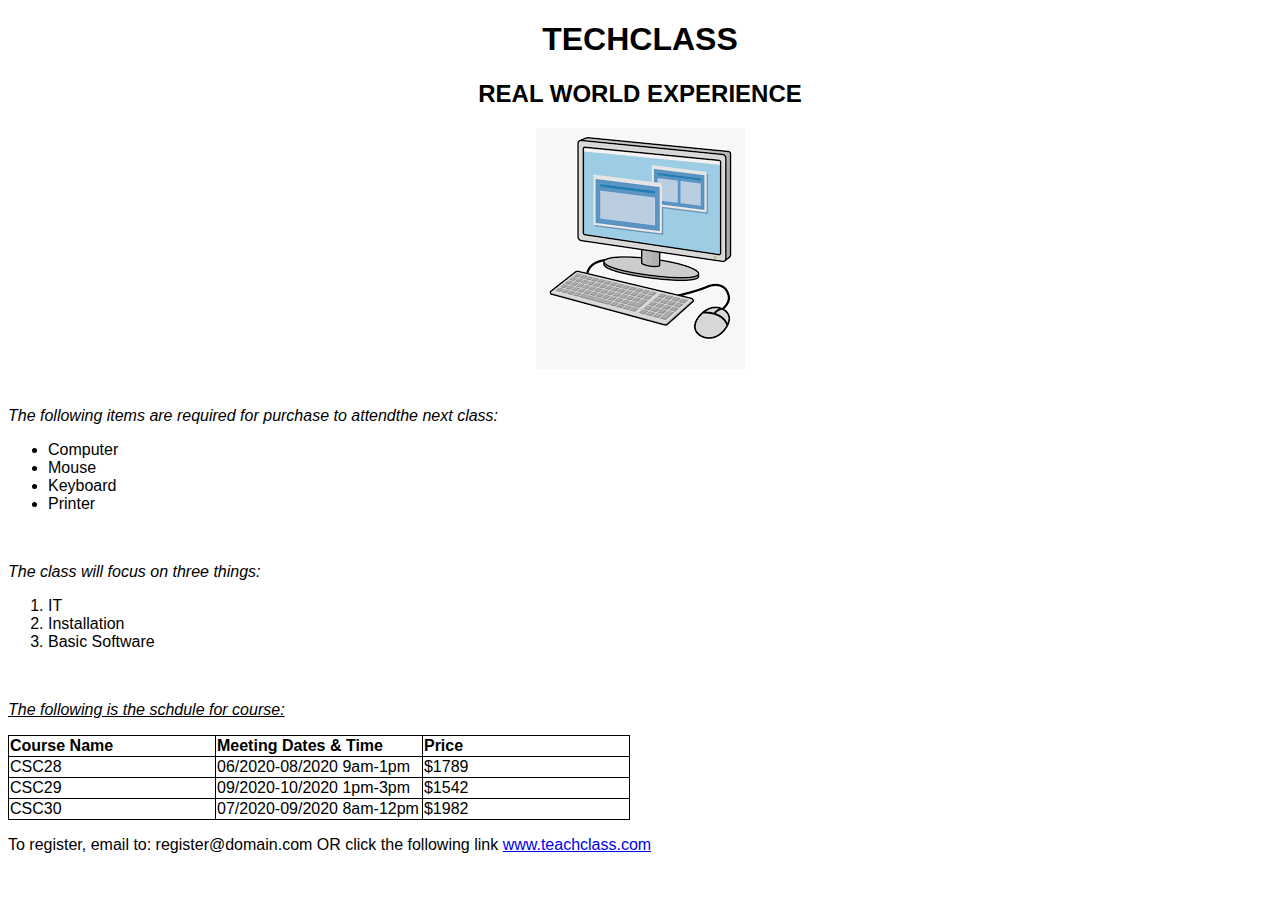
<file: exam1/index.html>
<!DOCTYPE html>
	<html>
		<head>
			<link rel="stylesheet" type="text/css" href="stylesheet.css">
			<title>Exam 1 part 2</title>
			<style>
				table{
					border-collapse: collapse;
				}

				td,th{
					border: 1px solid #000000;
					text-align: left;
					width:33%;
	
				}
			</style>
		</head>
		<body>
			<div style="text-align:center;">
				<h1>TECHCLASS</h1>
				<h2>REAL WORLD EXPERIENCE</h2>
			
				<img src="computer.jpg" alt="Computer image here"/>
			</div>
			<br>
			<p><i>The following items are required for purchase to attendthe next class:</i></p>
			<ul>
				<li>Computer</li>
				<li>Mouse</li>
				<li>Keyboard</li>
				<li>Printer</li>
			</ul>
			<br>
			<p><i>The class will focus on three things:</i></p>
			<ol>
				<li>IT</li>
				<li>Installation</li>
				<li>Basic Software</li>
			</ol>
			<br>
			<p><i><u>The following is the schdule for course:</u></i></p>
			<table>
				<tr>
					<th>
						Course Name
					</th>
					<th>
						Meeting Dates & Time 
					</th>
					<th>
						Price
					</th>
				</tr>
				<tr>
					<td>
						CSC28
					</td>
					<td>
						06/2020-08/2020 9am-1pm
					</td>
					<td>
						$1789
					</td>
				</tr>
				<tr>
					<td>
						CSC29
					</td>
					<td>
						09/2020-10/2020 1pm-3pm
					</td>
					<td>
						$1542
					</td>
				</tr>
				<tr>
					<td>
						CSC30
					</td>
					<td>
						07/2020-09/2020 8am-12pm
					</td>
					<td>
						$1982
					</td>
				</tr>
			</table>
			<p>To register, email to: register@domain.com OR click the following link <a href="www.teachclass.com">www.teachclass.com</a></p>
		</body>
	</html>
</file>
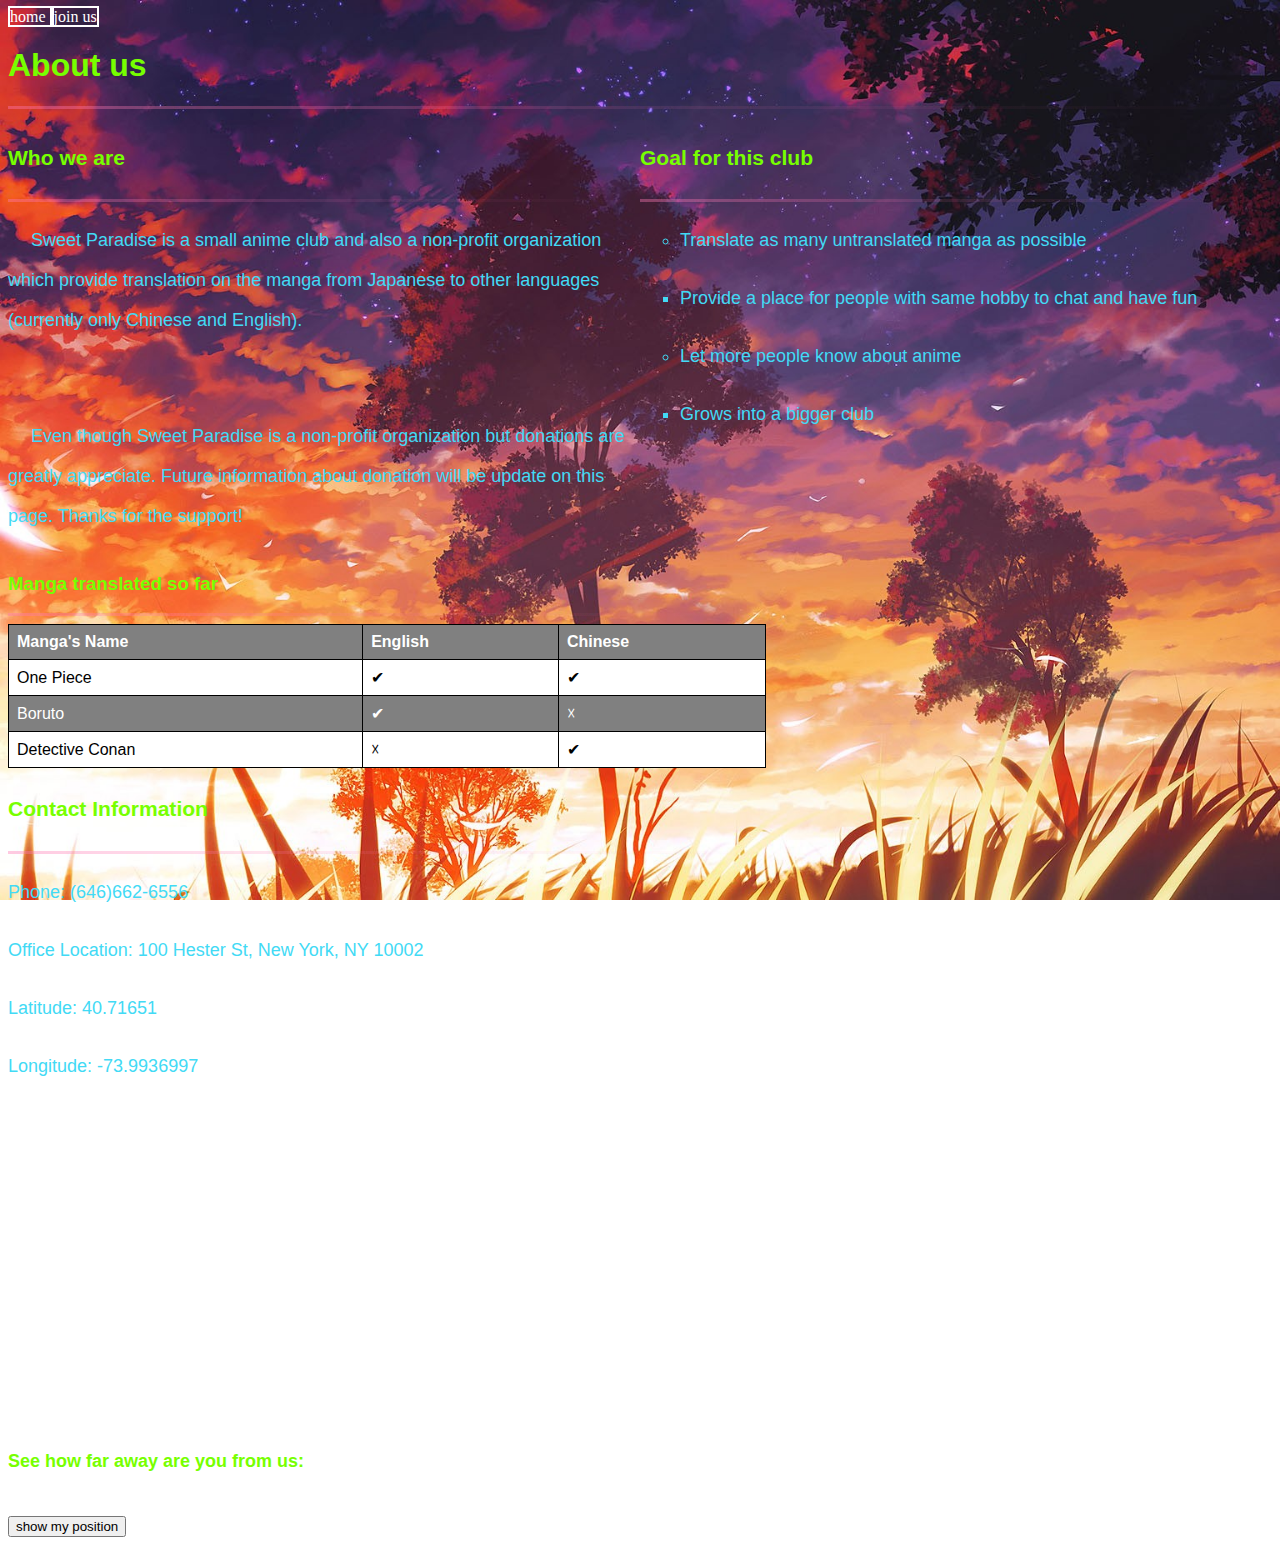
<file: project1/child_page/about_us.html>
<!--Wei Ming Liu -->
<!--about_us page-->

<!DOCTYPE html>

<html>
	<head>
		<title>About Us</title>
		<link rel="stylesheet" type="text/css" href="../css/stylepage.css">
		<script src = "../javascript/script.js"></script>
	</head>
	<body>
		<div>
			<a class = "to_link" href="../index.html"> home </a>
			<a class = "to_link" href="join_us.html"> join us </a>
		</div>
		<h1>About us</h1>
		<hr class="child_page">
		<div class="blog_writting">
			<h3> Who we are </h3>
			<hr class="child_page">
			<p> &emsp; Sweet Paradise is a small anime club and also a non-profit organization which provide translation
				on the manga from Japanese to other languages (currently only Chinese and English).
			</p>
			<br>
			<p> &emsp; Even though Sweet Paradise is a non-profit organization but donations are greatly appreciate.
				Future information about donation will be update on this page. Thanks for the support!
			</p>
		</div>
		<div class="blog_writting">
			<h3> Goal for this club </h3>
			<hr class="child_page">
			<ul>
				<li><p>Translate as many untranslated manga as possible</p></li>
				<li><p>Provide a place for people with same hobby to chat and have fun</p></li>
				<li><p>Let more people know about anime</p></li>
				<li><p>Grows into a bigger club</p></li>
			</ul>
		</div>
		<div style="float:left;width:60%;">
			<h3> Manga translated so far </h3>
			<hr class="child_page">
		</div>
		<table>
			<tr>
				<th>Manga's Name</th>
				<th>English</th>
				<th>Chinese</th>
			</tr>
			<tr>
				<td>One Piece</td>
				<td>&#10004</td>
				<td>&#10004</td>
			</tr>
			<tr>
				<td>Boruto</td>
				<td>&#10004</td>
				<td>&#9747</td>
			</tr>
			<tr>
				<td>Detective Conan</td>
				<td>&#9747</td>
				<td>&#10004</td>
			</tr>
		</table>
		<div class="blog_writting" style="float:left;width:60%;">
			<h3> Contact Information </h3>
			<hr class="child_page">
			<p>Phone: (646)662-6556</p>
			<p>Office Location: 100 Hester St, New York, NY 10002</p>
			<p>Latitude: 40.71651</p>
			<p>Longitude: -73.9936997</p>
			<p>
				<iframe src="https://www.google.com/maps/embed?pb=!1m14!1m8!1m3!1d12096.273731085765!2d-73.9936997!3d40.
			71651!3m2!1i1024!2i768!4f13.1!3m3!1m2!1s0x0%3A0x7dc4e068b3208b0c!2sMS%20131!5e0!3m2!1sen!2sus!4v15820740112
			29!5m2!1sen!2sus" width="400" height="300" frameborder="0" style="border:0;" allowfullscreen=""></iframe>
			</p>
			<h4>See how far away are you from us:</h4>
			<button type="button" onclick="getLocation();">show my position</button>
			<p id="pos"></p>
		</div>
	</body>
</html>
</file>
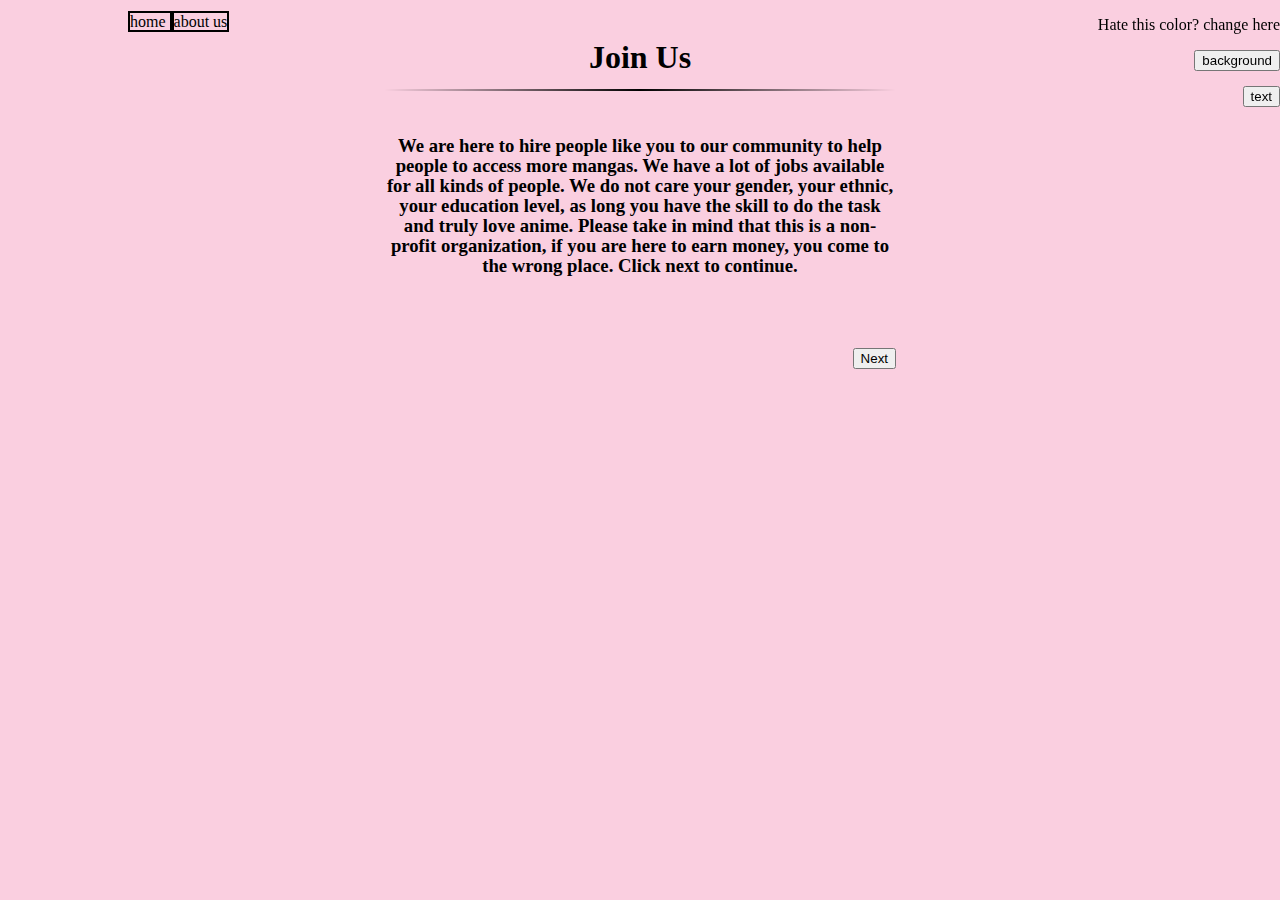
<file: project1/child_page/join_us.html>
<!--Wei Ming Liu -->
<!--join_us page-->

<!DOCTYPE html>

<html>
	<head>
		<title>Join us Page</title>
		<link rel="stylesheet" type="text/css" href="../css/resume_stylepage.css">
		<script src = "../javascript/script.js"></script>
	</head>
	<body>
	<div>
		<a class="to_link" href="../index.html"> home </a>
		<a class="to_link" href="about_us.html"> about us </a>
	</div>
	<div class="setting_change">
		<p>Hate this color? change here</p>
		<button type = "button" style="float:right;" onclick = "bg_color_change();">
			background
		</button>
		<br>
		<br>
		<button type = "button" style="float:right;" onclick="txt_color_change();">
			text
		</button>
	</div>

	<h1>Join Us</h1>
	<hr>
	<br>
	<h3>
		We are here to hire people like you to our community to help people to access more mangas. We have a lot of
		jobs available for all kinds of people. We do not care your gender, your ethnic, your education level, as long
		you have the skill to do the task and truly love anime. Please take in mind that this is a non-profit
		organization, if you are here to earn money, you come to the wrong place. Click next to continue.
	</h3>
	<br>
	<br>
	<br>
	<a href="resume_form.html" target="_blank">
		<button style="float:right;"> Next </button>
	</a>
	</body>
</html>
</file>
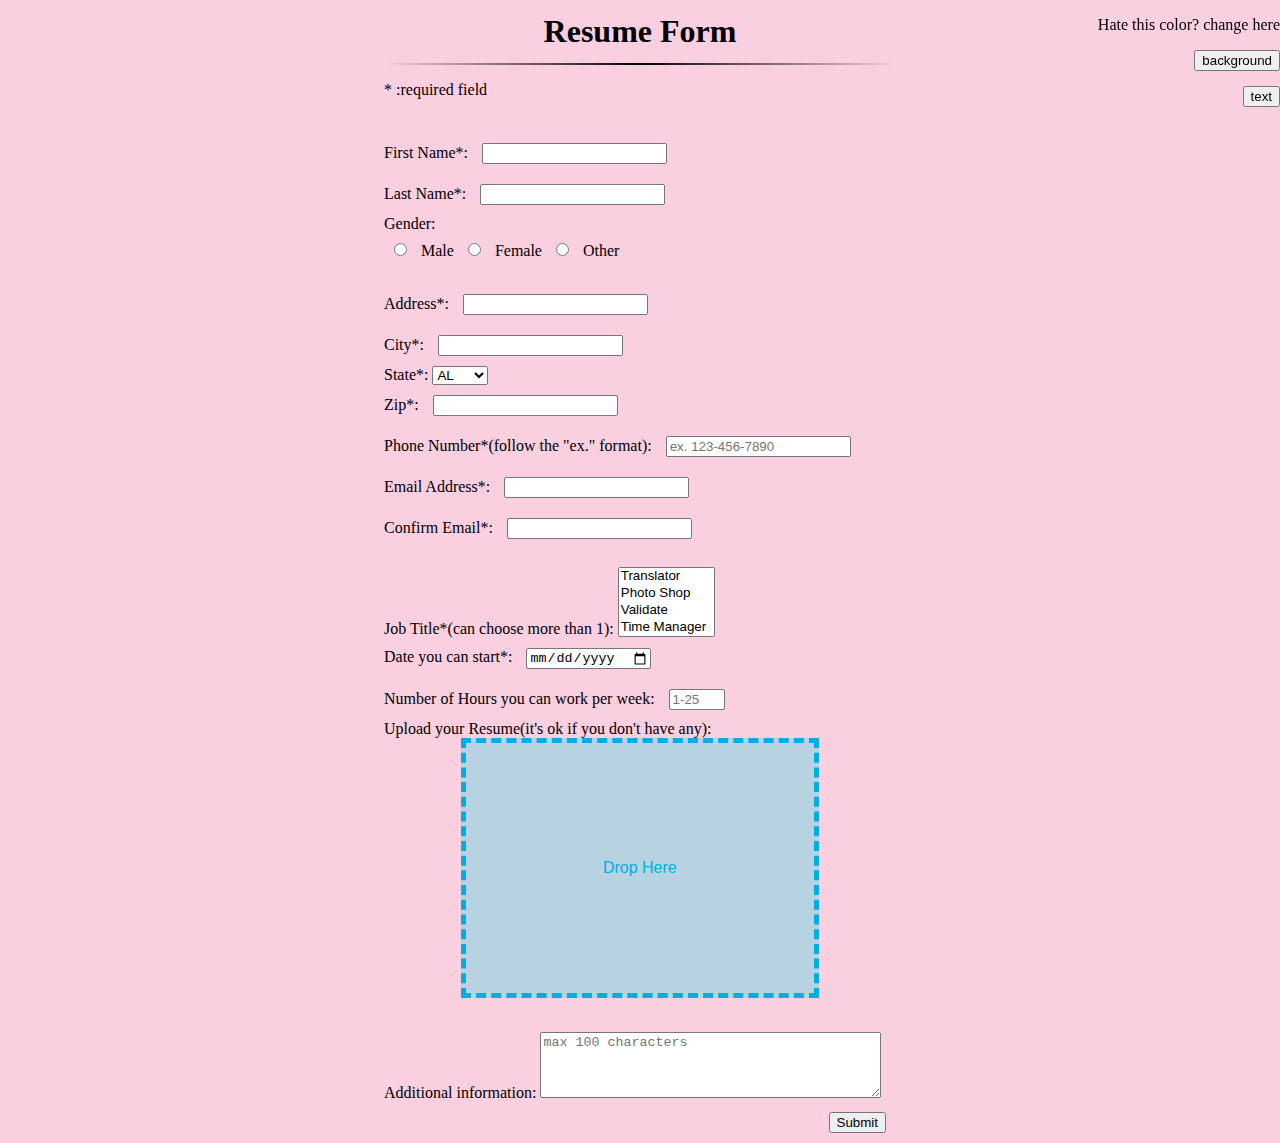
<file: project1/child_page/resume_form.html>
<!--Wei Ming Liu -->
<!--resume form page-->

<!DOCTYPE html>

<html>
	<head>
		<title>Resume Page</title>
		<link rel="stylesheet" type="text/css" href="../css/resume_stylepage.css">
		<script src = "../javascript/script.js"></script>
	</head>
	<body>
	<div class="setting_change">
		<p>Hate this color? change here</p>
		<button type = "button" style="float:right;" onclick = "bg_color_change();">
			background
		</button>
		<br>
		<br>
		<button type = "button" style="float:right;" onclick="txt_color_change();">
			text
		</button>
	</div>
	<h1>Resume Form</h1>
	<hr>
	<p>* :required field</p>
	<br>
	<form action="" name="register" onsubmit="printForm();" method="post">
		<label for="f_name">First Name*:</label>
		<input type="text" id="f_name" name="First Name" class="" onkeyup="autoUpper('f_name');
			nameCheck('f_name', 'err_f');" required/><span id="err_f"></span>
		<br>
		<label for="l_name">Last Name*:</label>
		<input type="text" id="l_name" name="Last Name" class="" onkeyup="autoUpper('l_name');
			nameCheck('l_name', 'err_l');" required/><span id="err_l"></span>
		<br>
		<label for="gender">Gender:</label>
		<div id="gender">
			<input type="radio" value="male"> Male
			<input type="radio" value="female"> Female
			<input type="radio" value="other"> Other
		</div>
		<br>
		<label for="address">Address*:</label>
		<input type="text" id="address" name="Address" required/>
		<br>
		<label for="city">City*:</label>
		<input type="text" id="city" name="City" required/>
		<br>
		<label for="state">State*:</label>
		<select id="state" name="State" required>
			<option value="al">AL</option> <option value="ak">AK</option> <option value="ar">AR</option>
			<option value="az">AZ</option> <option value="ca">CA</option> <option value="co">CO</option>
			<option value="ct">CT</option> <option value="de">DE</option> <option value="fl">FL</option>
			<option value="ga">GA</option> <option value="hi">HI</option> <option value="ia">IA</option>
			<option value="id">ID</option> <option value="il">IL</option> <option value="in">IN</option>
			<option value="ks">KS</option> <option value="ky">KY</option> <option value="la">LA</option>
			<option value="ma">MA</option> <option value="md">MD</option> <option value="me">ME</option>
			<option value="mi">MI</option> <option value="mn">MN</option> <option value="ms">MS</option>
			<option value="mo">MO</option> <option value="mt">MT</option> <option value="ne">NE</option>
			<option value="nv">NV</option> <option value="nh">NH</option> <option value="nm">NM</option>
			<option value="nj">NJ</option> <option value="ny">NY</option> <option value="nc">NC</option>
			<option value="nd">ND</option> <option value="oh">OH</option> <option value="ok">OK</option>
			<option value="or">OR</option> <option value="pa">PA</option> <option value="ri">RI</option>
			<option value="sc">SC</option> <option value="sd">SD</option> <option value="tn">TN</option>
			<option value="tx">TX</option> <option value="ut">UT</option> <option value="vt">VT</option>
			<option value="va">VA</option> <option value="wa">WA</option> <option value="wv">WV</option>
			<option value="wi">WI</option> <option value="wy">WY</option> <option value="nm">NM</option>
			<option value="other">Other</option>
		</select>
		<br>
		<label for="zip">Zip*:</label>
		<input type="text" id="zip" name="Zip Code" minlength="5" maxlength="5" required/>
		<br>
		<label for="phone">Phone Number*(follow the "ex." format):</label>
		<input type="tel" id="phone" name="Phone Number" placeholder="ex. 123-456-7890"
			   pattern="[0-9]{3}-[0-9]{3}-[0-9]{4}" maxlength="12" required/>
		<br>
		<div>
			<label for="email">Email Address*:</label>
			<input type="email" id="email" name="Email Address"
				   onkeyup="checkForMatch('email', 'cemail', 'str')" required/>
			<br>
			<label for="cemail">Confirm Email*:</label>
			<input type="email" id="cemail" class=""
				   onkeyup="checkForMatch('email', 'cemail', 'str')" required>
			<span id="str"></span>
		</div>
		<br>
		<label for="job">Job Title*(can choose more than 1):</label>
		<select id="job" name="Job Title" multiple required>
			<option value="translator">Translator</option>
			<option value="ps">Photo Shop</option>
			<option value="validate">Validate</option>
			<option value="time">Time Manager</option>
			<option value="web">Web Developer</option>
		</select>
		<br>
		<label for="start_date">Date you can start*:</label>
		<input type="date" id="start_date" name="Start Date" required/>
		<br>
		<label for="work_hr">Number of Hours you can work per week:</label>
		<input type="number" id="work_hr" min="1" max="25" placeholder="1-25"/>
		<br>
		<label>Upload your Resume(it's ok if you don't have any):</label>
		<br>
		<div id="drag_in_zone" ondragover="hoverFile(event)"
			 ondrop="uploadFile(event)">
			<div id="drag_upload">
				<p>Drop Here</p>
				<input type="file" id="select_file">
			</div>
		</div>
		<p id="file_name" style="margin-left:15%"></p>
		<br>
        <label for="add_info">Additional information:</label>
		<textarea id="add_info" rows="4" cols="40" maxlength="100" placeholder="max 100 characters"></textarea>
        <br>
		<input type="submit" style="float:right;" onclick = "checkForm();">
	</form>
	</body>
</html>
</file>
<file: exam1/stylesheet.css>
/*style sheet*/

body{
	font-family: Arial;
	
}
</file>
<file: project1/css/stylepage.css>
/* css style page for index and about us page */
/*CISC3650*/

a{
    text-decoration: none;
    color: #ffffff;

}

html{
	background-image: url("../images/background.jpg");
	background-repeat: no-repeat;
	background-size: cover;
	background-attachment:fixed;
}

h1,h2,h3,h4,h5,h6{
	font-family: Comic Sans MS, Arial, sans-serif;
	color: #77ff00;
}

label {
    display: block;
    margin: 1px;
    padding: 1px;
}

table {
    font-family: Arial, sans-serif;
    border-collapse: collapse;
    width: 60%;
}

td, th {
    border: 1px solid #000000;
    text-align: left;
    padding: 8px;
}

tr{	
	background-color: grey;
	color: white;
}

tr:nth-child(even) {
    background-color: white;
    color:black;
}

ul{
    list-style: circle;
}

li:nth-child(even){
    list-style: square;
}

.blog_writting{
    float: left;
    width: 50%;
    color: #42daf5;
    font-family: Arial, sans-serif;
    font-size: 18px;
    line-height: 40px;
}

.invalid{
    background:red;
}

.valid{
    background:green;
}

.music_box{
	color: red;
	position:fixed;
	bottom: 0px;
	right: 0px;
}

a.to_link{
	position:static;
	top:5px;
	left:0px;
	border: 2px solid #ffffff;
}

hr.home_page{
    display: block;
    position: static;
    border: 0;
    height: 2px;
    background-image: linear-gradient(to right, rgba(255,122,180,0), rgba(255,122,180,0.9), rgba(255,122,180,0));
    
}

hr.child_page {
    display: block;
    position: static;
    border: 0;
    height: 3px;
    background-image: linear-gradient(to right, rgba(255,122,180,0.4), rgba(255,122,180,0.1), rgba(255,122,180,0));
}

#title_page{
    padding-top: 200px;
    margin-left:20%;
    margin-right:20%;
}

a:hover{
	font-size:105%;
}

@media only screen and (min-width:1750px){
/*my screen size when creating this project*/	
	.blog_writting, .blog_picture{
		width:50%;
	}
}

@media only screen and (max-width:800px){
/*Tablets*/	

}

@media only screen and (max-width:600px){
/*I-Phone6 size*/

}
</file>
<file: project1/css/resume_stylepage.css>
/* css style page for resume */
/*CISC.3650*/

a:hover{
	font-size:105%;
}

.to_link{
	position:relative;
	top:5px;
	left:-50%;
	text-decoration: none;
    color: #000000;
    border: 2px solid #000000;
}

body{
    background-color: #facfe0;
	color: #000000;
    margin-left: 30%;
    margin-right: 30%;

}

h1,h2,h3,h4,h5,h6{
    text-align: center;
    line-height: 20px;
}

hr{
    display: block;
    border: 0;
    height: 2px;
    background-image: linear-gradient(to right, rgba(0,0,0,0), rgba(0,0,0,1), rgba(0,0,0,0));

}

input {
  margin: 10px;
}

.invalid{
    background:red;
}

.valid{
    background:green;
}

.setting_change{
    position:fixed;
	top:0px;
	right:0px;
}

#drag_upload{
    width: 50%;
    margin: 0 auto;
}

#drag_upload #select_file{
    display: none;
}

#drag_upload p{
    font-family: Arial, sans-serif;
    font-size: 16px;
    color: rgb(0,174,227);
}

#drag_in_zone{
    background-color: rgba(30,223,230,0.3);
    padding: 100px;
    margin-left:15%;
    margin-right:15%;
    border-style: dashed;
    border-width: 5px;
    border-color: rgb(0,174,227);
}
</file>
